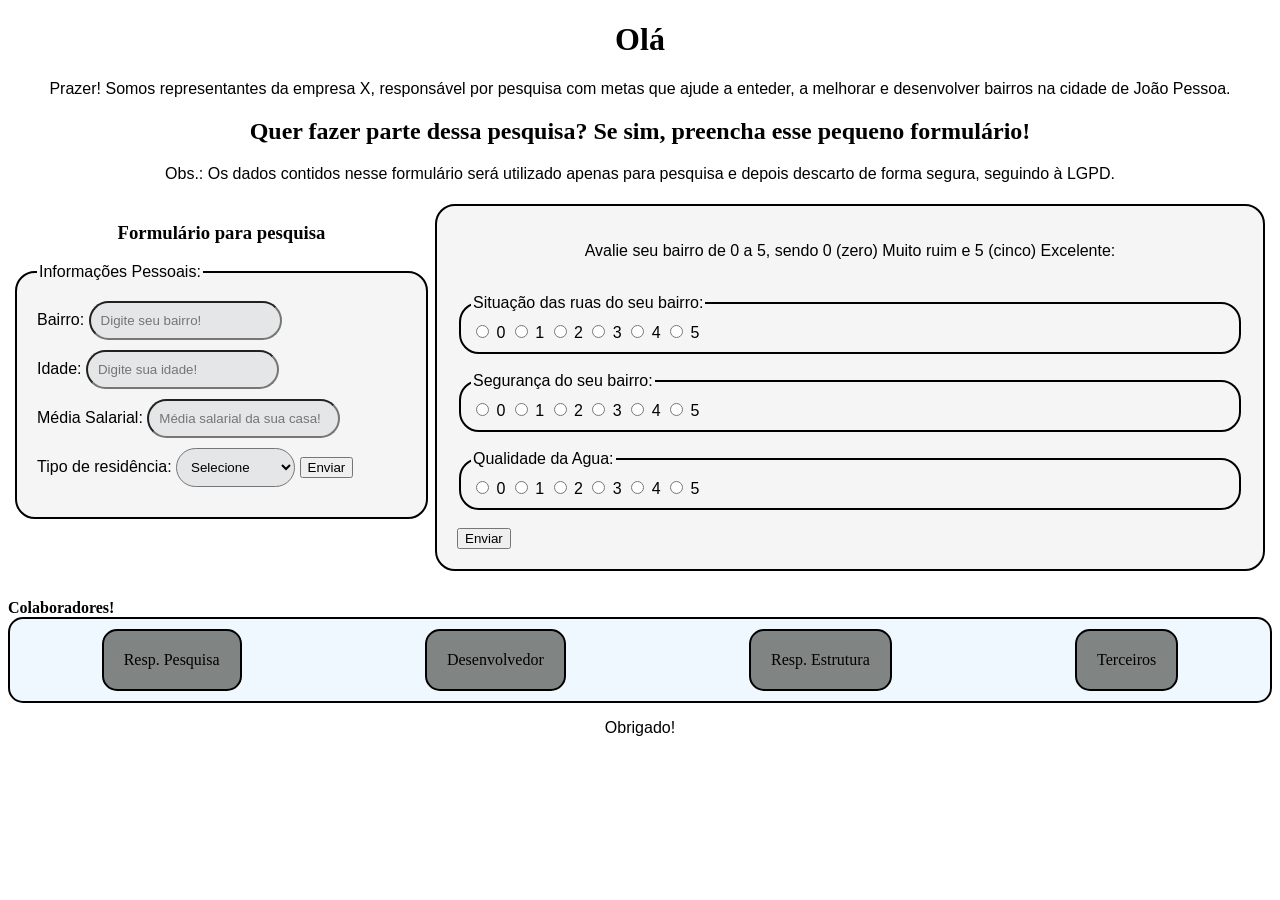
<file: index.html>
<!DOCTYPE html>
<html lang="pt-br">
<head>
  <link rel="stylesheet" href="style.css">
  <meta charset="UTF-8">
  <meta name="viewport" content="width=device-width, initial-scale=1.0">
  <title>Pesquisa Social</title>
    <H1>Olá</H1>
</head>
<body >
  
  <p>Prazer! Somos representantes da empresa X, responsável por pesquisa com metas que ajude a enteder, a melhorar e desenvolver bairros na cidade de João Pessoa.

  </p>
  <h2>Quer fazer parte dessa pesquisa? Se sim, preencha esse pequeno formulário!</h2>
  <p>Obs.: Os dados contidos nesse formulário será utilizado apenas para pesquisa e depois descarto de forma segura, seguindo à LGPD.</p>

  <div class="grid">
  <div>
    <div class="header">
  <h3 >Formulário para pesquisa</h3>
  </div>
  
  <form >  
    <div class="menu">
    <fieldset class="formDados">
      <legend>Informações Pessoais:</legend>
    <label>Bairro: </label>
    <input class="formInput" type="text" name="bairro" placeholder="Digite seu bairro!" required><br>
    <label>Idade: </label>
    <input class="formInput" type="number" name="Idade" placeholder="Digite sua idade!" required><br>
    <label>Média Salarial: </label>
    <input class="formInput" type="text" name="salario" placeholder="Média salarial da sua casa!" required><br>
    <label>Tipo de residência:</label>
    <select class="formInput" name="residencia" required>
    <option value="">Selecione</option>
    <option value="casa">Casa</option>
    <option value="apartamento">Apartamento</option>
    <option value="outro">Outro</option>
    </select>
    <button type="submit">Enviar</button>
  
    </fieldset>
    </div>
  </form>
  </div>
  <form>
  <div class="content" >
    <fieldset class="formDados">
    <p>Avalie seu bairro de 0 a 5, sendo 0 (zero) Muito ruim e 5 (cinco) Excelente:</p><br>
    <fieldset class="formRadio">
    <legend>Situação das ruas do seu bairro:</legend>
    <label><input type="radio" name="ruas" value="0" required> 0</label>
      <label><input type="radio" name="ruas" value="1"> 1</label>
      <label><input type="radio" name="ruas" value="2"> 2</label>
      <label><input type="radio" name="ruas" value="3"> 3</label>
      <label><input type="radio" name="ruas" value="4"> 4</label>
      <label><input type="radio" name="ruas" value="5"> 5</label>
    </fieldset>

    <br>

    <fieldset class="formRadio">
    <legend>Segurança do seu bairro:</legend>
    <label><input type="radio" name="Segurança" value="0" required> 0</label>
      <label><input type="radio" name="Segurança" value="1"> 1</label>
      <label><input type="radio" name="Segurança" value="2"> 2</label>
      <label><input type="radio" name="Segurança" value="3"> 3</label>
      <label><input type="radio" name="Segurança" value="4"> 4</label>
      <label><input type="radio" name="Segurança" value="5"> 5</label>
    </fieldset>

    <br>

    <fieldset class="formRadio">
    <legend>Qualidade da Agua:</legend>
    <label><input type="radio" name="Agua" value="0" required> 0</label>
      <label><input type="radio" name="Agua" value="1"> 1</label>
      <label><input type="radio" name="Agua" value="2"> 2</label>
      <label><input type="radio" name="Agua" value="3"> 3</label>
      <label><input type="radio" name="Agua" value="4"> 4</label>
      <label><input type="radio" name="Agua" value="5"> 5</label>
    </fieldset> 
    <br>
      <button type="submit">Enviar</button>
      </fieldset>
  </div>
  </form>
  
  </div>
  </div>
  <div>
    

    <footer>
        <div>
    <strong>
        Colaboradores!

    </strong>
    <div class="container">
        <div>Resp. Pesquisa</div>
        <div>Desenvolvedor</div>
        <div>Resp. Estrutura</div>
        <div>Terceiros</div>

    </div>
        <p>Obrigado!</p>
    </footer>
  </div>
</body>
</html>
</file>
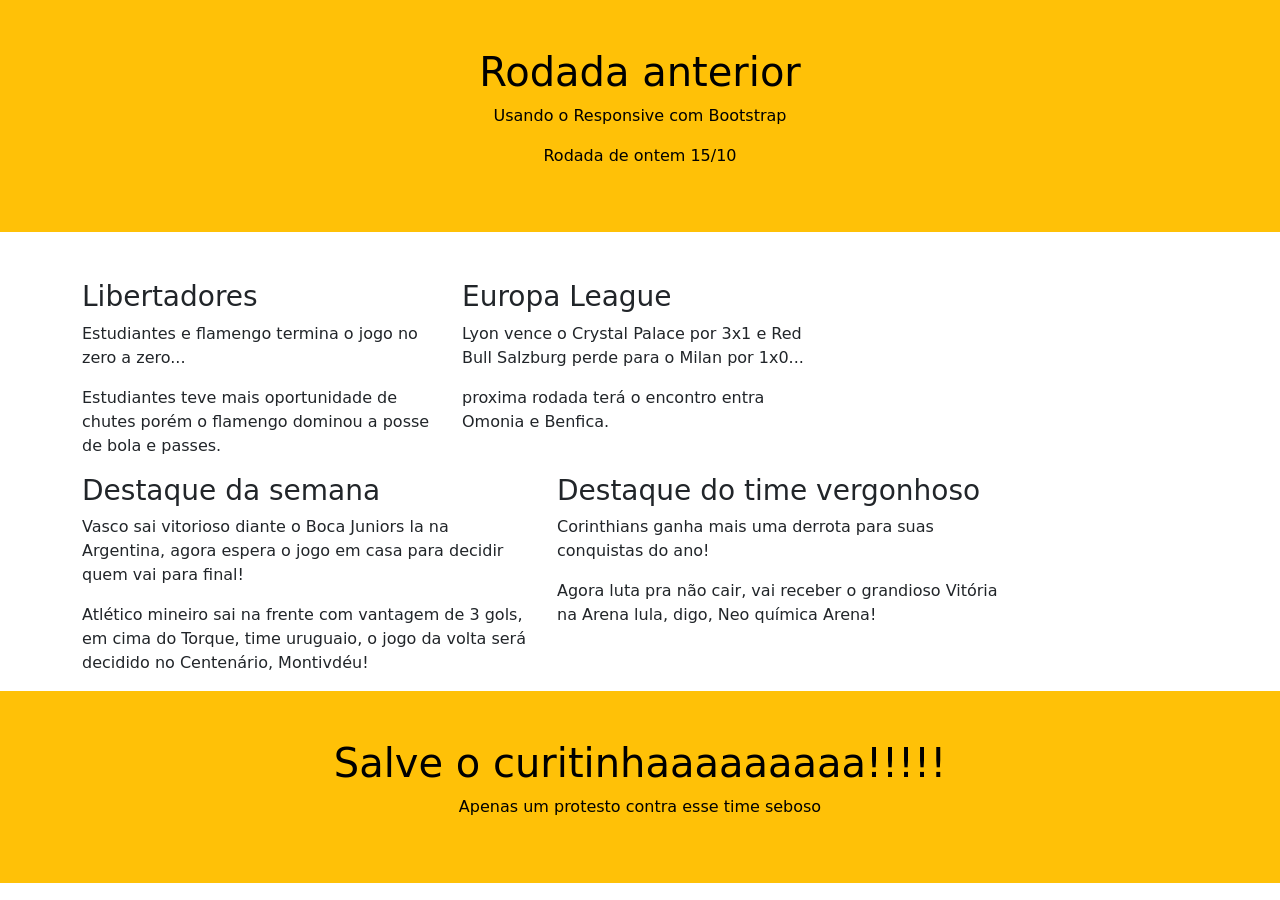
<file: bootstrap.html>
<!DOCTYPE html>
<html lang="en">
<head>
  <title>Bootstrap 5 Example</title>
  <meta charset="utf-8">
  <meta name="viewport" content="width=device-width, initial-scale=1">
  <link href="https://cdn.jsdelivr.net/npm/bootstrap@5.3.3/dist/css/bootstrap.min.css" rel="stylesheet">
  <script src="https://cdn.jsdelivr.net/npm/bootstrap@5.3.3/dist/js/bootstrap.bundle.min.js"></script>
</head>
<body>

<div class="container-fluid p-5 bg-warning text-black text-center">
  <h1> Rodada anterior</h1>
  <p>Usando o Responsive com Bootstrap</p>
  <p>Rodada de ontem 15/10</p>
</div>
  
<div class="container mt-5">
  <div class="row">
    <div class="col-sm-4">
      <h3>Libertadores</h3>
      <p>Estudiantes e flamengo termina o jogo no zero a zero...</p>
      <p>Estudiantes teve mais oportunidade de chutes porém o flamengo dominou a posse de bola e passes.</p>
    </div>
    <div class="col-sm-4">
      <h3>Europa League</h3>
      <p>Lyon vence o Crystal Palace por 3x1 e Red Bull Salzburg perde para o Milan por 1x0...</p>
      <p>proxima rodada terá o encontro entra Omonia e Benfica.</p>
    </div>
    <div class="col-sm-5">
      <h3>Destaque da semana</h3>        
      <p>Vasco sai vitorioso diante o Boca Juniors la na Argentina, agora espera o jogo em casa para decidir quem vai para final!</p>
      <p>Atlético mineiro sai na frente com vantagem de 3 gols, em cima do Torque, time uruguaio, o jogo da volta será decidido no Centenário, Montivdéu!</p>
    </div>
    <div class="col-sm-5">
      <h3>Destaque do time vergonhoso</h3>        
      <p>Corinthians ganha mais uma derrota para suas conquistas do ano!</p>
      <p>Agora luta pra não cair, vai receber o grandioso Vitória na Arena lula, digo, Neo química Arena!</p>
    </div>
  </div>
</div>
<div>
	<footer class="container-fluid p-5 bg-warning text-black text-center">
    <h1>Salve o curitinhaaaaaaaaa!!!!!</h1>
    <p>Apenas um protesto contra esse time seboso</p>
    
    
    </footer>
</div>

</body>
</html>
</file>
<file: style.css>
body{
    
background-color:rgb(255, 255, 255);
}
h1{
  text-align: center;
  color: rgb(0, 0, 0);
}
h2{
  text-align: center;
  
}
p{
  text-align: center;
  font-family:  Arial, sans-serif;
}
.formDados{
  border: 2px solid;
  border-radius: 20px;
  padding: 20px;
  margin-bottom: 20px;
  background-color: whitesmoke;
  text-align: left;
  font-family: Verdana, Geneva, Tahoma, sans-serif;
}
.formInput{
  margin-bottom: 10px;
  padding: 10px;
  border-radius: 25px;
  background-color: rgb(228, 230, 231);
}

.formRadio{
  border: 2px solid;
  padding: 10px;
  border-radius: 20px;

}
.container{
    display: flex;
    background-color:aliceblue;
    border-radius: 15px;
    border: 2px solid;
    justify-content: space-around;
    

}
.container div{
    border-radius: 15px;
    padding: 20px;
    margin: 10px;
    background-color: rgb(128, 133, 131);
    border: 2px solid;
    
}
.grid{
    display: grid;
    grid-template-areas: 
    "header header"
    "menu content";
    grid-template-columns: 1fr 2fr;
    border: 2px;
    gap: 3px;
 
  padding: 5px;

}
.grid div.header{
    grid-area: header;
    text-align: center;
    

}
.grid div.menu{
    grid-area: menu;

}
.grid div.content{
    grid-area: content;

}
</file>
